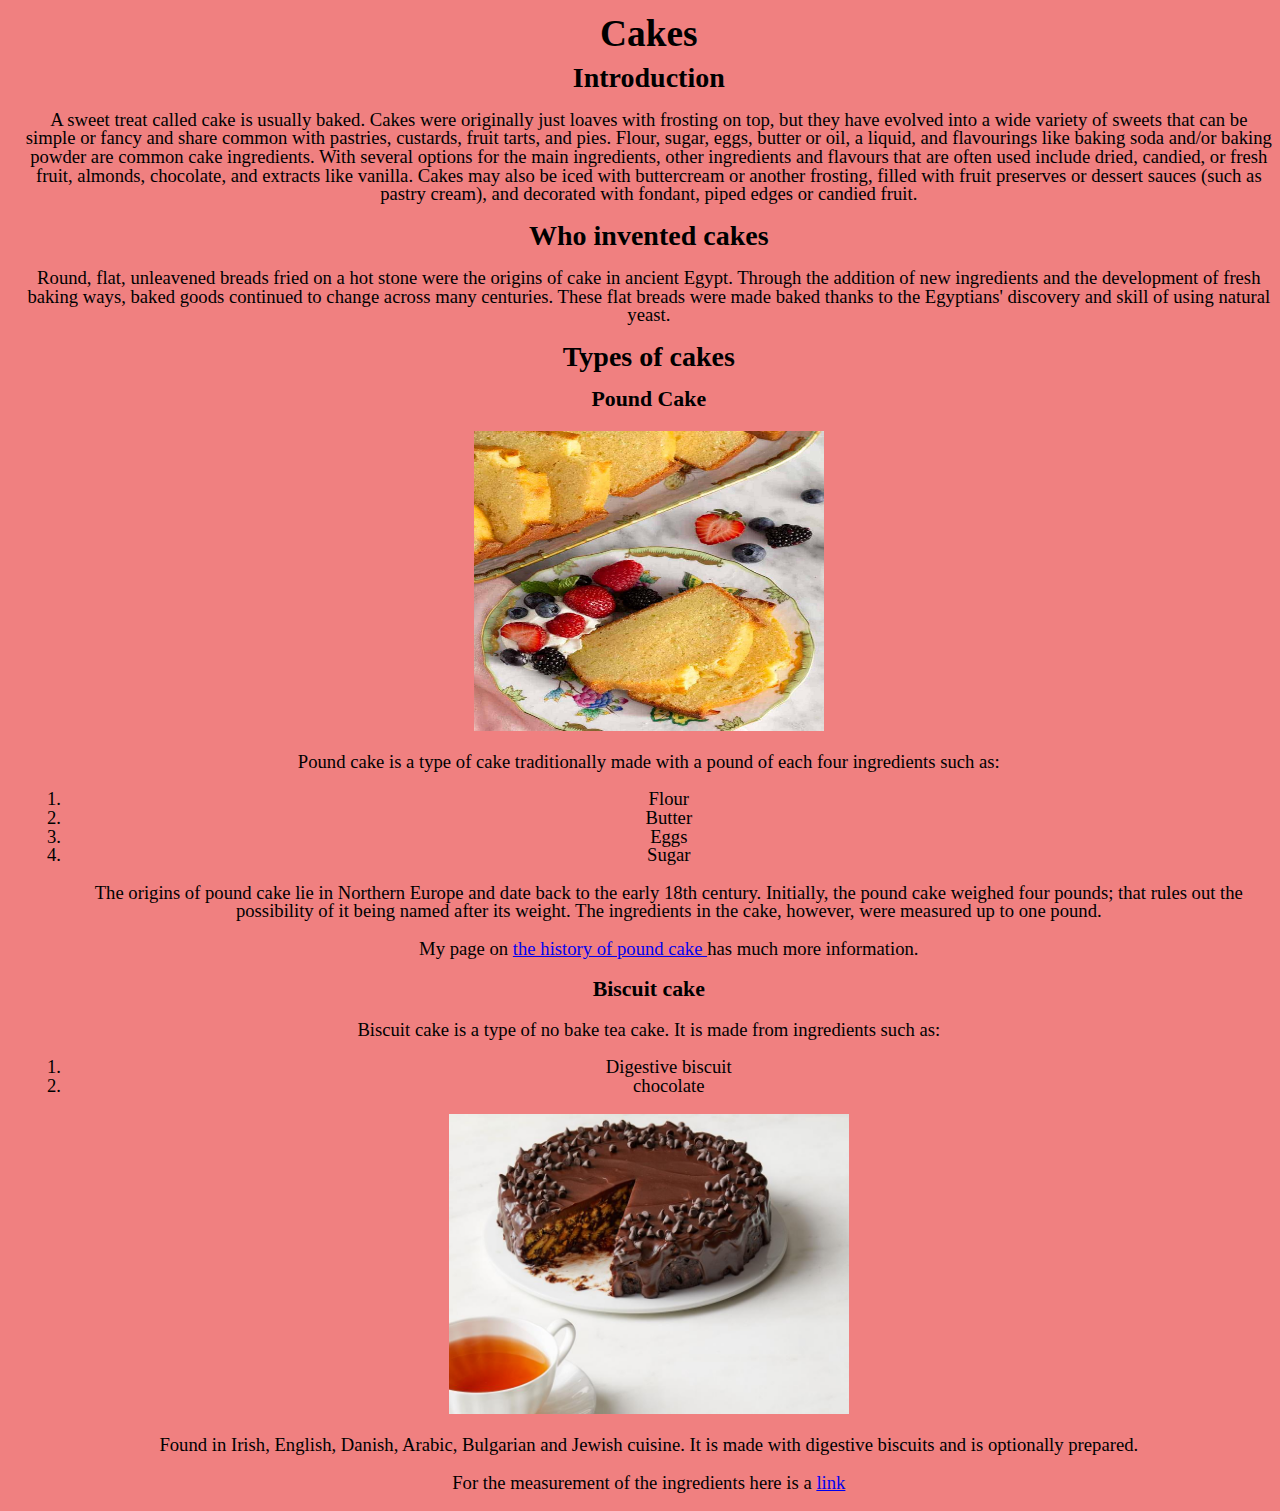
<file: index.html>
<!doctype html>

     <html> 

        <head>

             <meta charset="UTF-8">
          
		         <title> Cakes </title>

                    <link rel="stylesheet" type="text/css" href="basic.css" />
        </head>

        <body>

            <h1> Cakes </h1>

            <h2> Introduction </h2> 

            <p> A sweet treat called cake is usually baked. Cakes were originally just loaves with frosting on top,
			but they have evolved into a wide variety of sweets that can be simple or fancy and share common with pastries, 
			custards, fruit tarts, and pies. Flour, sugar, eggs, butter or oil, a liquid, and flavourings like baking soda 
			and/or baking powder are common cake ingredients. With several options for the main ingredients, other ingredients
			and flavours that are often used include dried, candied, or fresh fruit, almonds, chocolate, and extracts like vanilla.
			Cakes may also be iced with buttercream or another frosting, filled with fruit preserves or dessert sauces (such as pastry cream),
			and decorated with fondant, piped edges or candied fruit. </p>

            <h2> Who invented cakes </h2>
             
			<p> Round, flat, unleavened breads fried on a hot stone were the origins of cake in ancient Egypt. 
			Through the addition of new ingredients and the development of fresh baking ways, baked goods continued 
			to change across many centuries. These flat breads were made baked thanks to the Egyptians' discovery and
			skill of using natural yeast. </p>
			 
            <h2> Types of cakes </h2>
			 
			<h3> Pound Cake </h3>
			
		<img src = "poundcake.jpeg" alt = "A picture of a delicious pound cake."  height = "300" width = "350" />
			
		    <p> Pound cake is a type of cake traditionally made with a pound of each four ingredients such as: </p>
		<ol>

            <li> Flour </li>

            <li> Butter </li>

            <li> Eggs </li>

            <li> Sugar </li>
			
            <p> The origins of pound cake lie in Northern Europe and date back to the early 18th century. Initially,
		   the pound cake weighed four pounds; that rules out the possibility of it being named after its weight. 
		   The ingredients in the cake, however, were measured up to one pound.</p>
		   
		   <p>  My page on <a href = "historyofpoundcake.html"> the history of pound cake </a> has much more  
			information. </p>
		</ol>
			<h3> Biscuit cake </h3>
		    
		    <p> Biscuit cake is a type of no bake tea cake. It is made from ingredients such as: </p>
		
        <ol>

            <li> Digestive biscuit </li>

            <li> chocolate </li>
		</ol>
		
        <img src = "biscuitcake.jpeg"alt = "A picture of a delicious biscuit cake."height = "300",width = "350" />
		
            <p> Found in Irish, English, Danish, Arabic, Bulgarian and Jewish cuisine. It is made with digestive biscuits and is
               optionally prepared.
        
		    <p> For the measurement of the ingredients here is a <a href =
             "https://www.foodnetwork.com/recipes/food-network-kitchen/chocolate-biscuit-cake-4664361" 
		      </a> link </p>
			   
        </body>

    </html>
</file>
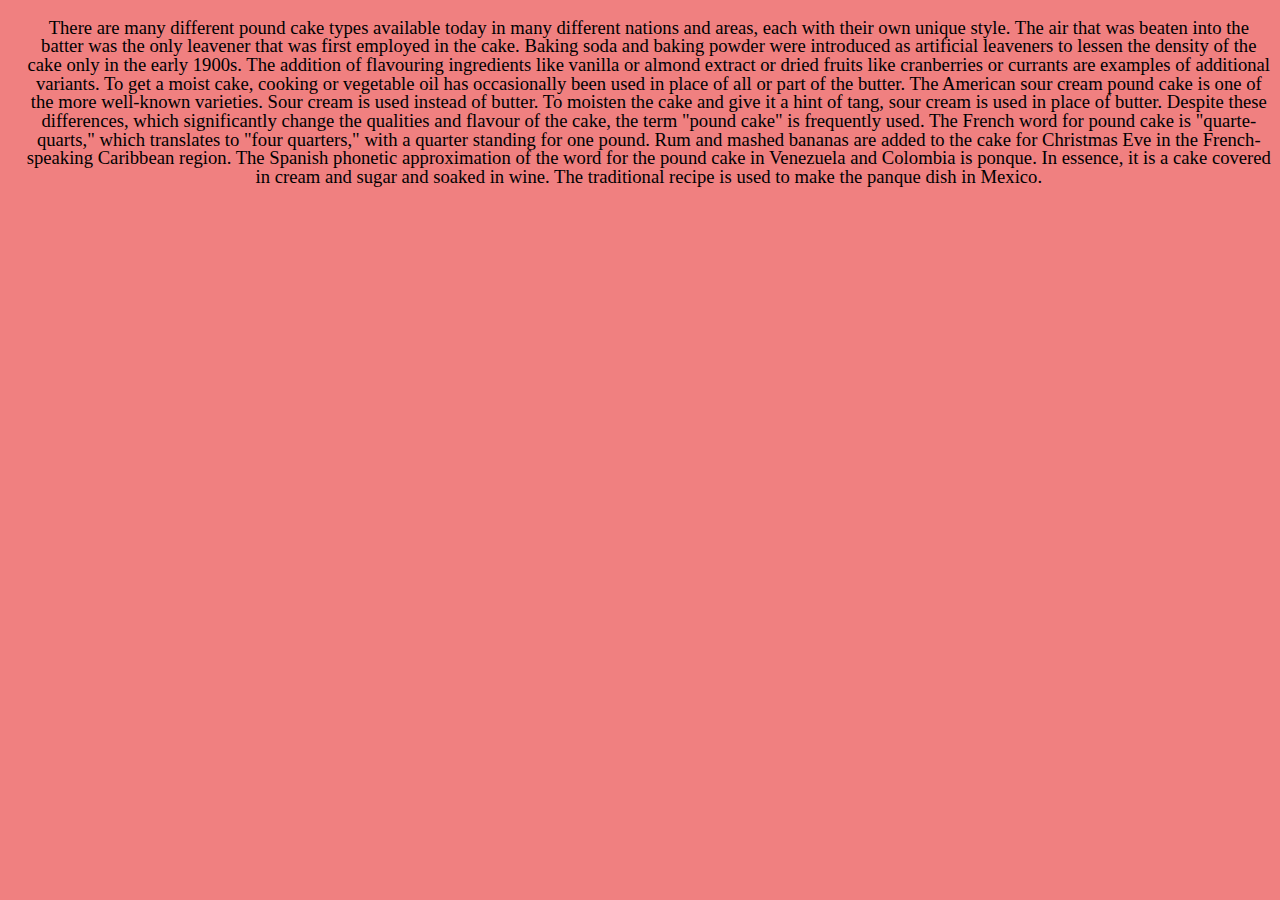
<file: historyofpoundcake.html>
<!doctype html>

     <html> 

        <head>

             <meta charset="UTF-8">
          
		         <title> The Hisory Of Pound Cake </title>

                    <link rel="stylesheet" type="text/css" href="basic.css" />
        </head>
		
		<body>
           
		   <P> There are many different pound cake types available today in many different nations and areas,
		   each with their own unique style. The air that was beaten into the batter was the only leavener that
		   was first employed in the cake. Baking soda and baking powder were introduced as artificial leaveners
		   to lessen the density of the cake only in the early 1900s. The addition of flavouring ingredients like
		   vanilla or almond extract or dried fruits like cranberries or currants are examples of additional variants.
		   To get a moist cake, cooking or vegetable oil has occasionally been used in place of all or part of the butter.
		   The American sour cream pound cake is one of the more well-known varieties. Sour cream is used instead of butter.
		   To moisten the cake and give it a hint of tang, sour cream is used in place of butter. Despite these differences, 
		   which significantly change the qualities and flavour of the cake, the term "pound cake" is frequently used. The French 
		   word for pound cake is "quarte-quarts," which translates to "four quarters," with a quarter standing for one pound. Rum 
		   and mashed bananas are added to the cake for Christmas Eve in the French-speaking Caribbean region. The Spanish phonetic 
		   approximation of the word for the pound cake in Venezuela and Colombia is ponque. In essence, it is a cake covered in cream 
		   and sugar and soaked in wine. The traditional recipe is used to make the panque dish in Mexico.
		</body>
	 </html>
</file>
<file: basic.css>
body

{
background-color: Lightcoral;

text-align: center;

font-size: 14pt;

line-height: 14pt;

color: black;

margin-left: 2%;
}
</file>
